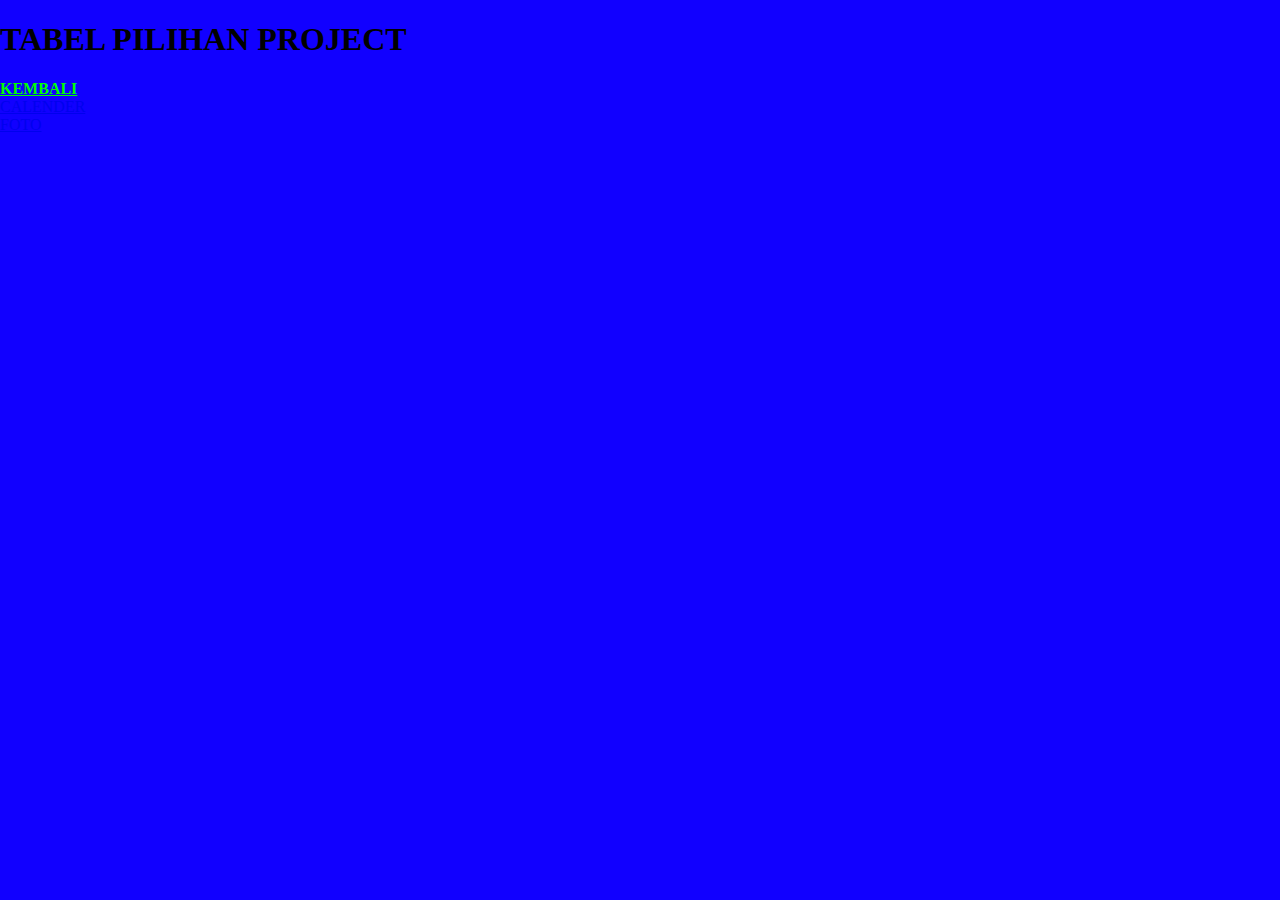
<file: index.html>
<!DOCTYPE html>
<html lang="in">
<head>
    <meta charset="UTF-8">
    <title>DEMTIMCOD PROJECT</title>
    <link rel="stylesheet" href="">
    <link rel="icon" href="demtimcod.png">
<body>
    <header>
   <div class="container">
    <h1>TABEL PILIHAN PROJECT</h1>
      <li class="current"><a href="header.html">KEMBALI</a></li>
            <li><a href="anjai.html">CALENDER</a></li>
            <li><a href="kontol.html">FOTO</a></li>
            </div>
            <style>
                body {
                    background-color: #1100ff;
                    padding: 0;
                    margin: 0;
                }
               .current a{
                    color: #00ff03;
                    font-weight: bold;
                }
                .li>current>a:hover {
                    color: crimson;
                }
                
            </style>
</body>
</html>
</file>
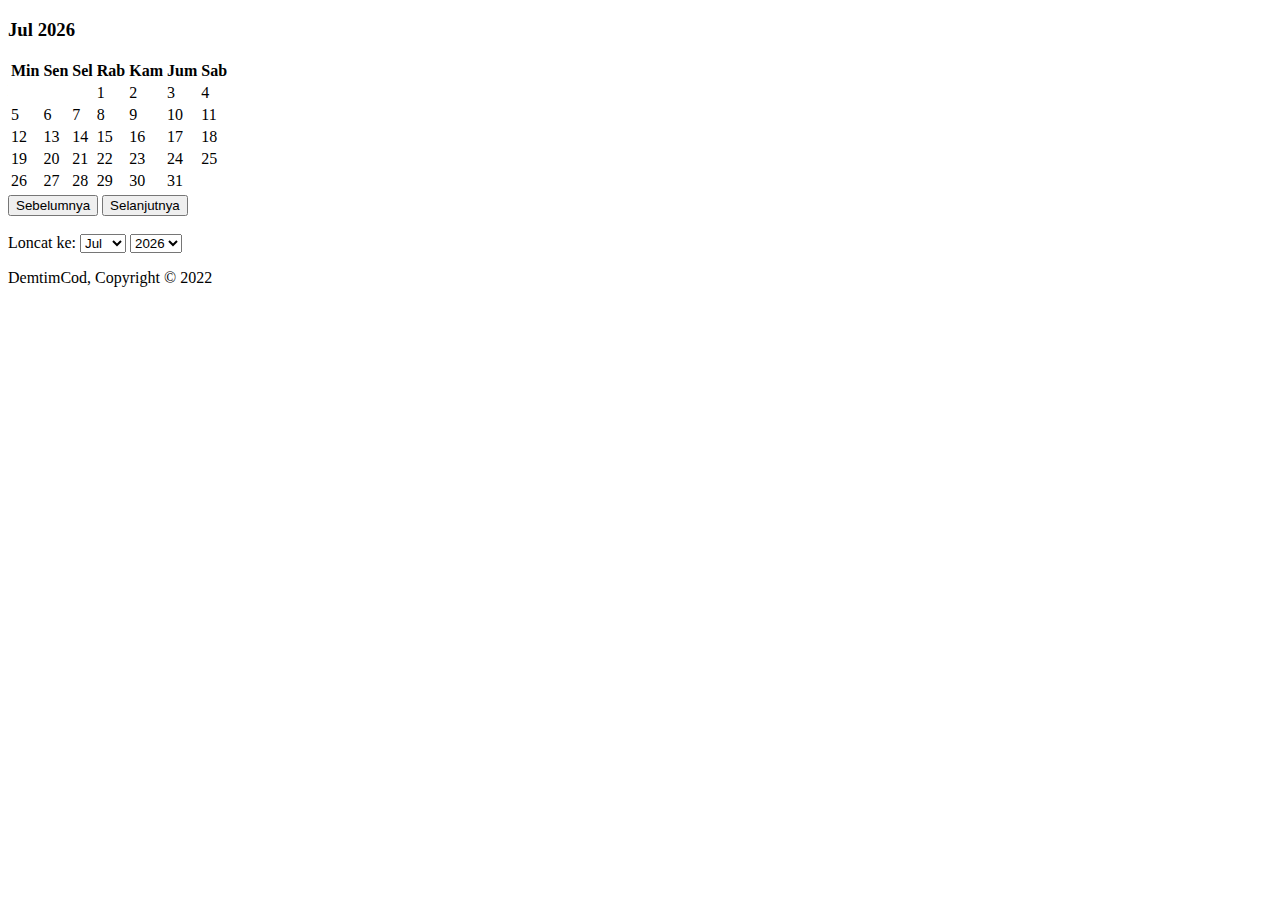
<file: calender.html>
<!DOCTYPE html>
<html lang="en">
<head>
    <meta charset="UTF-8">
    <title>Membuat Kalender dengan JavaScript</title>

    <meta name="viewport" content="width=device-width, initial-scale=1, shrink-to-fit=no">
    <!-- Bootstrap CSS -->
    <link rel="stylesheet" href="https://stackpath.bootstrapcdn.com/bootstrap/4.1.0/css/bootstrap.min.css"
          integrity="sha384-9gVQ4dYFwwWSjIDZnLEWnxCjeSWFphJiwGPXr1jddIhOegiu1FwO5qRGvFXOdJZ4" crossorigin="anonymous">

</head>
<body>
<div class="container col-sm-4 col-md-7 col-lg-4 mt-5">
    <div class="card">
        <h3 class="card-header" id="monthAndYear"></h3>
        <table class="table table-bordered table-responsive-sm" id="calendar">
            <thead>
            <tr>
                <th>Min</th>
                <th>Sen</th>
                <th>Sel</th>
                <th>Rab</th>
                <th>Kam</th>
                <th>Jum</th>
                <th>Sab</th>
            </tr>
            </thead>

            <tbody id="calendar-body">

            </tbody>
        </table>

        <div class="form-inline">

            <button class="btn btn-outline-primary col-sm-6" id="previous" onclick="previous()">Sebelumnya</button>

            <button class="btn btn-outline-primary col-sm-6" id="next" onclick="next()">Selanjutnya</button>
        </div>
        <br/>
        <form class="form-inline">
            <label class="lead mr-2 ml-2" for="month">Loncat ke: </label>
            <select class="form-control col-sm-4" name="month" id="month" onchange="jump()">
                <option value=0>Jan</option>
                <option value=1>Feb</option>
                <option value=2>Mar</option>
                <option value=3>Apr</option>
                <option value=4>Mei</option>
                <option value=5>Jun</option>
                <option value=6>Jul</option>
                <option value=7>Agu</option>
                <option value=8>Sep</option>
                <option value=9>Okt</option>
                <option value=10>Nov</option>
                <option value=11>Des</option>
            </select>

            <label for="year"></label><select class="form-control col-sm-4" name="year" id="year" onchange="jump()">
            <option value=1990>1990</option>
            <option value=1991>1991</option>
            <option value=1992>1992</option>
            <option value=1993>1993</option>
            <option value=1994>1994</option>
            <option value=1995>1995</option>
            <option value=1996>1996</option>
            <option value=1997>1997</option>
            <option value=1998>1998</option>
            <option value=1999>1999</option>
            <option value=2000>2000</option>
            <option value=2001>2001</option>
            <option value=2002>2002</option>
            <option value=2003>2003</option>
            <option value=2004>2004</option>
            <option value=2005>2005</option>
            <option value=2006>2006</option>
            <option value=2007>2007</option>
            <option value=2008>2008</option>
            <option value=2009>2009</option>
            <option value=2010>2010</option>
            <option value=2011>2011</option>
            <option value=2012>2012</option>
            <option value=2013>2013</option>
            <option value=2014>2014</option>
            <option value=2015>2015</option>
            <option value=2016>2016</option>
            <option value=2017>2017</option>
            <option value=2018>2018</option>
            <option value=2019>2019</option>
            <option value=2020>2020</option>
            <option value=2021>2021</option>
            <option value=2022>2022</option>
            <option value=2023>2023</option>
            <option value=2024>2024</option>
            <option value=2025>2025</option>
            <option value=2026>2026</option>
            <option value=2027>2027</option>
            <option value=2028>2028</option>
            <option value=2029>2029</option>
            <option value=2030>2030</option>
        </select></form>
    </div>
</div>
<!--<button name="jump" onclick="jump()">Go</button>-->
<script src="scripts.js"></script>

<!-- Optional JavaScript for bootstrap -->
<!-- jQuery first, then Popper.js, then Bootstrap JS -->
<script src="https://code.jquery.com/jquery-3.3.1.slim.min.js"
integrity="sha384-q8i/X+965DzO0rT7abK41JStQIAqVgRVzpbzo5smXKp4YfRvH+8abtTE1Pi6jizo"
        crossorigin="anonymous"></script>
<script src="https://cdnjs.cloudflare.com/ajax/libs/popper.js/1.14.0/umd/popper.min.js"
        integrity="sha384-cs/chFZiN24E4KMATLdqdvsezGxaGsi4hLGOzlXwp5UZB1LY//20VyM2taTB4QvJ"
        crossorigin="anonymous"></script>
<script src="https://stackpath.bootstrapcdn.com/bootstrap/4.1.0/js/bootstrap.min.js"
        integrity="sha384-uefMccjFJAIv6A+rW+L4AHf99KvxDjWSu1z9VI8SKNVmz4sk7buKt/6v9KI65qnm"
        crossorigin="anonymous"></script>

</body>
<created > <created />
</html>
   <footer>
      <p>DemtimCod, Copyright &copy; 2022</p>
    </footer>
  </body>
</html>
</file>
